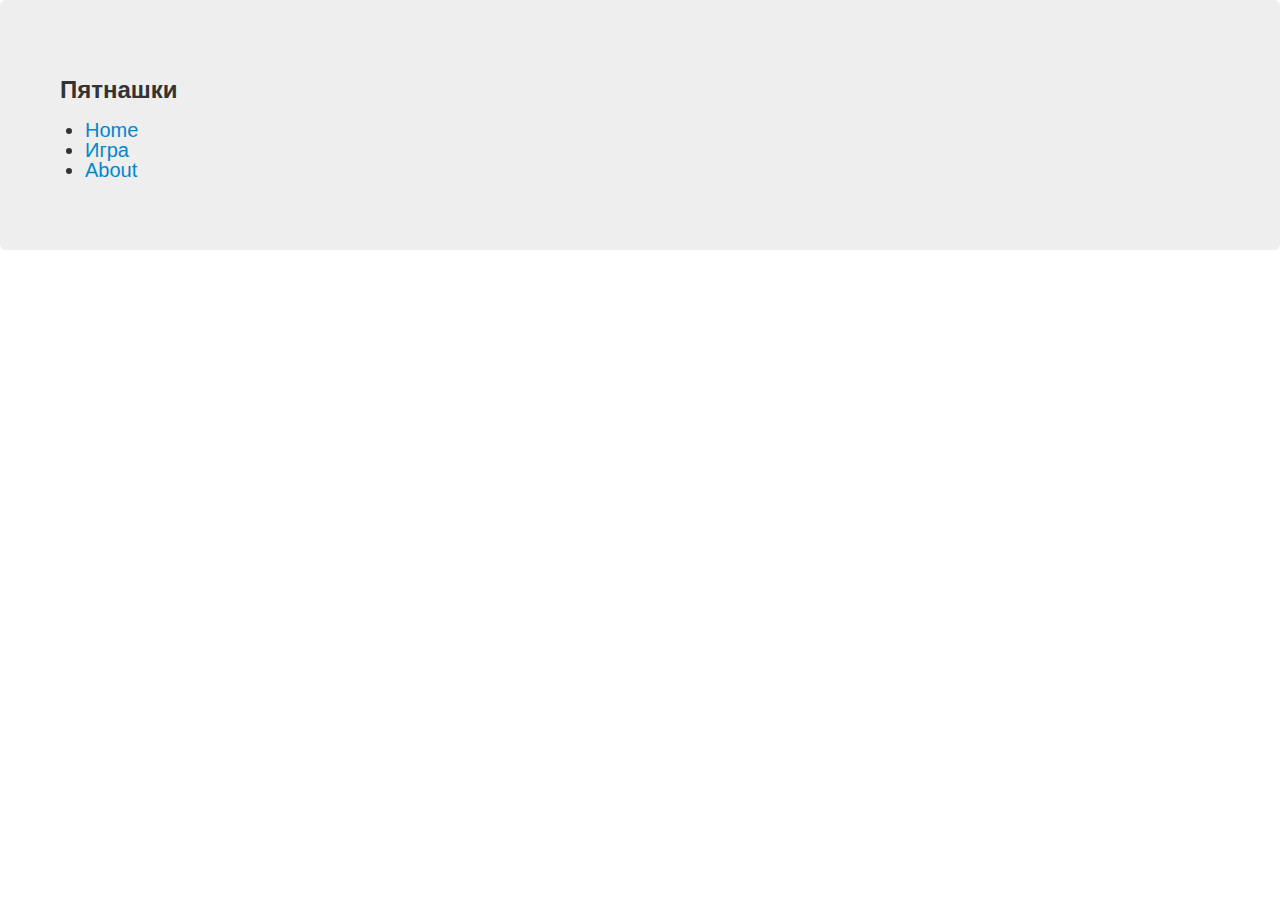
<file: 3.4.0/index.html>
﻿<!doctype html>
<html ng-app="fifteenApp">
<head>
    <meta charset="utf-8">

    <title>Fifteen puzzle</title>
    <meta name="description" content="">
    <meta name="apple-mobile-web-app-capable" content="yes" />
    <meta name="viewport" content="width=device-width, initial-scale=1.0, maximum-scale=1, user-scalable=no">
    <!-- Place favicon.ico and apple-touch-icon.png in the root directory -->
    <!-- build:css styles/main.css -->
    <link rel="stylesheet" href="styles/bootstrap.css">
    <link rel="stylesheet" href="styles/bootstrap-responsive.min.css">
    <link rel="stylesheet" href="styles/font-awesome.min.css">
    <link rel="stylesheet" href="styles/main.css">
    <!-- endbuild -->
    <!-- prevent open in safari -->
    <script>(function (a, b, c) { if (c in b && b[c]) { var d, e = a.location, f = /^(a|html)$/i; a.addEventListener("click", function (a) { d = a.target; while (!f.test(d.nodeName)) d = d.parentNode; "href" in d && (d.href.indexOf("http") || ~d.href.indexOf(e.host)) && (a.preventDefault(), e.href = d.href) }, !1) } })(document, window.navigator, "standalone")</script>
</head>
<body ng-controller="MainCtrl">


    <!-- Add your site or application content here -->
    <div class="view-container" ng-view></div>


    <!-- build:js scripts/scripts.js -->
    <script type="text/javascript" src="cordova-2.5.0.js"></script>
    <script type="text/javascript" src="scripts/angular.min.js"></script>
    <script type="text/javascript" src="scripts/fastclick.js"></script>
    <script type="text/javascript" src="scripts/zepto.min.js"></script>
    <script type="text/javascript" src="scripts/app.js"></script>
    <script type="text/javascript" src="scripts/controllers/main.js"></script>
    <script type="text/javascript" src="scripts/controllers/game.js"></script>
    <script type="text/javascript" src="scripts/directives/autoHeight.js"></script>
    <script type="text/javascript">
        window.addEventListener('load', function () {
            FastClick.attach(document.body);
        }, false);
    </script> 
    <!-- endbuild -->
</body>
</html>
</file>
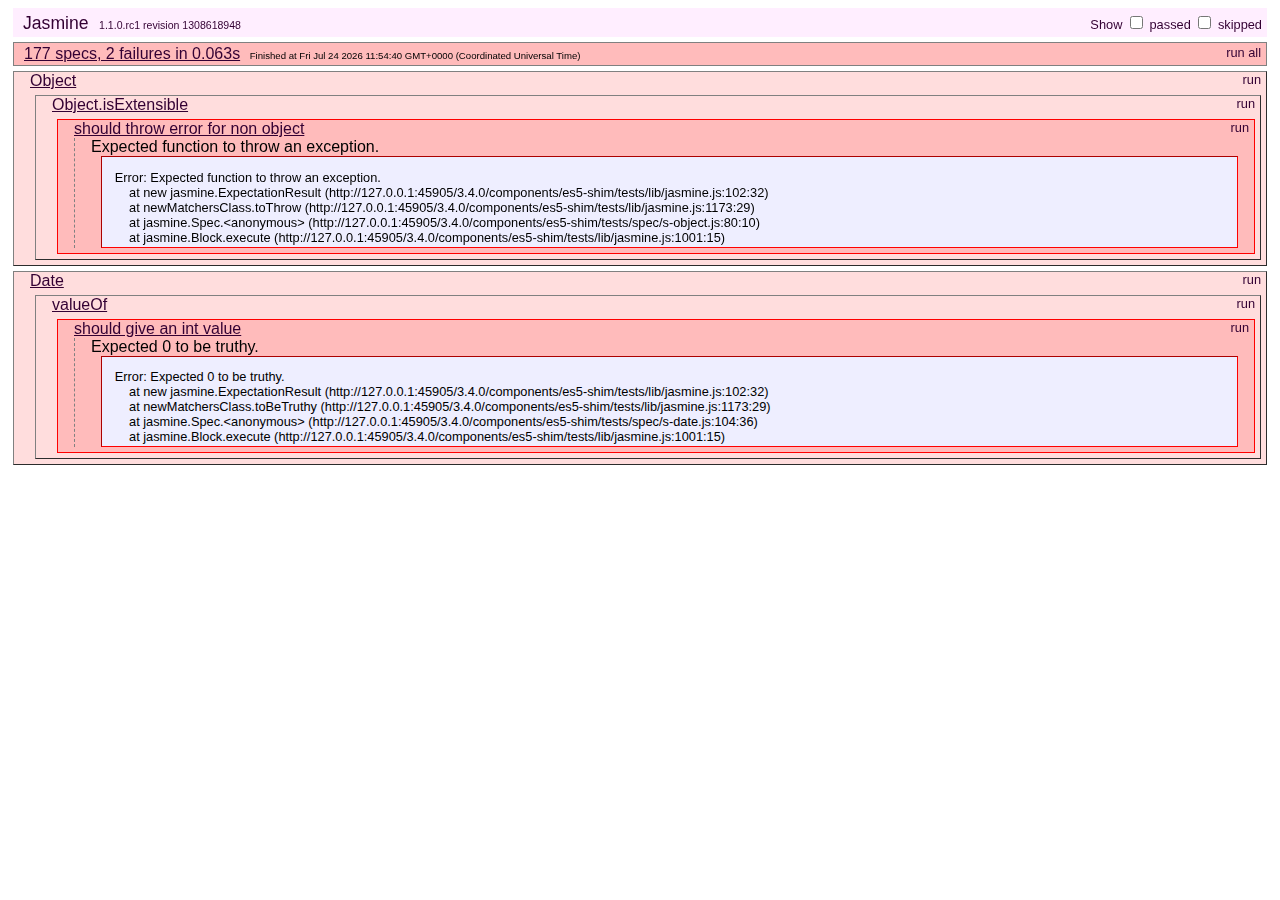
<file: 3.4.0/components/es5-shim/tests/index.html>
<!DOCTYPE HTML>
<html>
<head>
  <title>Jasmine Spec Runner</title>

  <link rel="shortcut icon" type="image/png" href="lib/jasmine_favicon.png">

  <link rel="stylesheet" type="text/css" href="lib/jasmine.css">
  <script type="text/javascript" src="lib/jasmine.js"></script>
  <script type="text/javascript" src="lib/jasmine-html.js"></script>
  <script type="text/javascript" src="lib/json2.js"></script>

  <!-- include helper files here... -->
  <script src="helpers/h.js"></script>
  <script src="helpers/h-kill.js"></script>
  <script src="helpers/h-matchers.js"></script>

  <!-- include source files here... -->
  <script src="../es5-shim.js"></script>

  <!-- include spec files here... -->
  <script src="spec/s-array.js"></script>
  <script src="spec/s-function.js"></script>
  <script src="spec/s-string.js"></script>
  <script src="spec/s-object.js"></script>
  <script src="spec/s-date.js"></script>


  <script type="text/javascript">
    (function () {
      var jasmineEnv = jasmine.getEnv();
      jasmineEnv.updateInterval = 1000;

      var trivialReporter = new jasmine.TrivialReporter();

      jasmineEnv.addReporter(trivialReporter);

      jasmineEnv.specFilter = function (spec) {
        return trivialReporter.specFilter(spec);
      };

      var currentWindowOnload = window.onload;

      window.onload = function () {
        if (currentWindowOnload) {
          currentWindowOnload();
        }
        execJasmine();
      };

      function execJasmine() {
        jasmineEnv.execute();
      }

    })();
  </script>

</head>

<body>
</body>
</html>
</file>
<file: 3.4.0/styles/main.css>
/* Will be compiled down to a single stylesheet with your sass files */
html, body {
    width: 100%;
    height: 100%;
}

body {
    /* account for header and footer */
    padding: 0;
    margin: 0;
    /* scroll inside box only */
    box-sizing: border-box;
    font-size: 20px;
}

.scrollable {
    overflow: scroll;
    -webkit-overflow-scrolling: touch;
}

.view-container {
    position: relative;
    width: 100%;
}

.page {
    width: 100%;
    height: 100%;
    position: absolute;
    padding: 45px 0;
}

header, footer {
    position: fixed;
    height: 65px;
    background: #08c;
    width: 100%;
    color: #fff;
    z-index: 10;
}

    header a, footer a {
        color: #fff;
    }

header {
    top: 0;
}

footer {
    bottom: 0;
}

.content {
    top: 45px;
    width: 100%;
    box-sizing: border-box;
}

.title {
    text-align: center;
    font-size: 1.8em;
    margin-top: .5em;
}

#nav-btn, #go-back {
    position: absolute;
    top: 0.7em;
    font-size: 1.4em;
    color: #444;
    cursor: pointer;
}

#go-back {
    left: .8em;
}

#nav-btn {
    right: 1em;
}

#main-nav {
    width: 100%;
    top: 45px;
    left: -100%;
    position: absolute;
    z-index: 50;
}

    #main-nav.animate {
        left: 0;
    }

        #main-nav.animate.slide-in {
            left: 0;
            -webkit-animation-name: leftNavSlideIn;
            -webkit-animation-duration: .2s;
            -webkit-animation-timing-function: ease-in;
        }

        #main-nav.animate.slide-out {
            left: -100%;
            -webkit-animation-name: leftNavSlideOut;
            -webkit-animation-duration: .25s;
            -webkit-animation-timing-function: ease-out;
        }

    #main-nav .nav {
        position: absolute;
        width: 80%;
        height: 100%;
        background: #e9edf0;
        z-index: 52;
        -webkit-border-top-right-radius: 5px;
        -webkit-border-bottom-right-radius: 5px;
    }

        #main-nav .nav li {
            border-bottom: 1px solid #ccc;
        }

    #main-nav .fill-nav {
        width: 25%;
        height: 100%;
        background: #000;
        opacity: 0.9;
        position: absolute;
        right: 0;
        top: 0;
        overflow: scroll;
        -webkit-overflow-scrolling: touch;
    }

@-webkit-keyframes leftNavSlideIn {
    /* line 61, ../../www/styles/_mainnav.scss */
    0% {
        -webkit-transform: translate3d(-100%, 0, 0);
    }
    /* line 64, ../../www/styles/_mainnav.scss */
    100% {
        -webkit-transform: translate3d(0%, 0, 0);
    }
}

@-webkit-keyframes leftNavSlideOut {
    /* line 70, ../../www/styles/_mainnav.scss */
    0% {
        -webkit-transform: translate3d(100%, 0, 0);
    }
    /* line 73, ../../www/styles/_mainnav.scss */
    100% {
        -webkit-transform: translate3d(0%, 0, 0);
    }
}


#board {
    display: table;
    border: 1px solid black;
    border-spacing: 2px;
    margin: 20px auto;
}

.row {
    display: table-row;
}

.cell {
    display: table-cell;
    border: 1px solid black;
    height: 100px;
    width: 100px;
    cursor: pointer;
    font-size: 2.5em;
    text-align: center;
    vertical-align: middle;
}

.status {
    border-radius: 4px;
    -webkit-border-radius: 4px;
    color: #FFFFFF;
    font-size: 12px;
    margin: 0px 30px;
    padding: 2px 0px;
    background-color: #4B946A;
    display: none;
}

@keyframes fade {
    from {
        opacity: 1.0;
    }

    50% {
        opacity: 0.4;
    }

    to {
        opacity: 1.0;
    }
}

@-webkit-keyframes fade {
    from {
        opacity: 1.0;
    }

    50% {
        opacity: 0.4;
    }

    to {
        opacity: 1.0;
    }
}

.blink {
    animation: fade 3000ms infinite;
    -webkit-animation: fade 3000ms infinite;
}
</file>
<file: 3.4.0/components/es5-shim/tests/lib/jasmine.css>
body {
  font-family: "Helvetica Neue Light", "Lucida Grande", "Calibri", "Arial", sans-serif;
}

.jasmine_reporter a:visited, .jasmine_reporter a {
  color: #303;
}

.jasmine_reporter a:hover, .jasmine_reporter a:active {
  color: blue;
}

.run_spec {
  float: right;
  padding-right: 5px;
  font-size: .8em;
  text-decoration: none;
}

.jasmine_reporter {
  margin: 0 5px;
}

.banner {
  color: #303;
  background-color: #fef;
  padding: 5px;
}

.logo {
  float: left;
  font-size: 1.1em;
  padding-left: 5px;
}

.logo .version {
  font-size: .6em;
  padding-left: 1em;
}

.runner.running {
  background-color: yellow;
}

.options {
  text-align: right;
  font-size: .8em;
}

.suite {
  border: 1px outset gray;
  margin: 5px 0;
  padding-left: 1em;
}

.suite .suite {
  margin: 5px;
}

.suite.passed {
  background-color: #dfd;
}

.suite.failed {
  background-color: #fdd;
}

.spec {
  margin: 5px;
  padding-left: 1em;
  clear: both;
}

.spec.failed, .spec.passed, .spec.skipped {
  padding-bottom: 5px;
  border: 1px solid gray;
}

.spec.failed {
  background-color: #fbb;
  border-color: red;
}

.spec.passed {
  background-color: #bfb;
  border-color: green;
}

.spec.skipped {
  background-color: #bbb;
}

.messages {
  border-left: 1px dashed gray;
  padding-left: 1em;
  padding-right: 1em;
}

.passed {
  background-color: #cfc;
  display: none;
}

.failed {
  background-color: #fbb;
}

.skipped {
  color: #777;
  background-color: #eee;
  display: none;
}

/*.resultMessage {*/
/*white-space: pre;*/
/*}*/

.resultMessage span.result {
  display: block;
  line-height: 2em;
  color: black;
}

.resultMessage .mismatch {
  color: black;
}

.stackTrace {
  white-space: pre;
  font-size: .8em;
  margin-left: 10px;
  max-height: 5em;
  overflow: auto;
  border: 1px inset red;
  padding: 1em;
  background: #eef;
}

.finished-at {
  padding-left: 1em;
  font-size: .6em;
}

.show-passed .passed,
.show-skipped .skipped {
  display: block;
}

#jasmine_content {
  position: fixed;
  right: 100%;
}

.runner {
  border: 1px solid gray;
  display: block;
  margin: 5px 0;
  padding: 2px 0 2px 10px;
}
</file>
